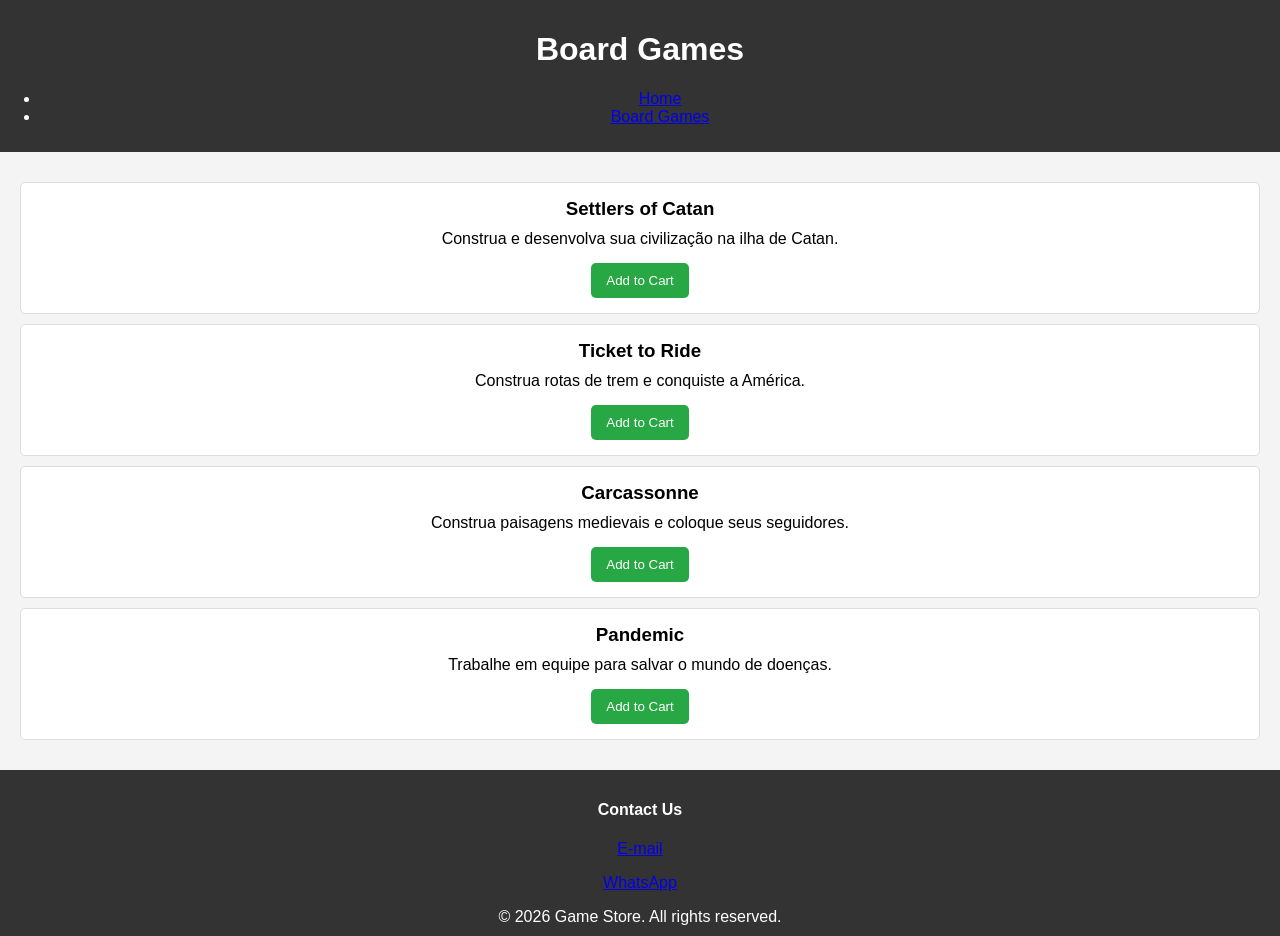
<file: game-store-project/[project-name]/index.html>
<html lang="pt-BR">
<head>
    <meta charset="UTF-8">
    <meta name="viewport" content="width=device-width, initial-scale=1.0">
    <title>Board Games - Game Store</title>
    <link rel="stylesheet" href="css/styles.css">
</head>
<body>
    <header>
        <h1>Board Games</h1>
        <nav>
            <ul>
                <li><a href="index.html">Home</a></li>
                <li><a href="board-games.html">Board Games</a></li>
            </ul>
        </nav>
    </header>

    <main>
        <section class="game-list">
            <div class="game-item">
                <h3>Settlers of Catan</h3>
                <p>Construa e desenvolva sua civilização na ilha de Catan.</p>
                <button>Add to Cart</button>
            </div>

            <div class="game-item">
                <h3>Ticket to Ride</h3>
                <p>Construa rotas de trem e conquiste a América.</p>
                <button>Add to Cart</button>
            </div>

            <div class="game-item">
                <h3>Carcassonne</h3>
                <p>Construa paisagens medievais e coloque seus seguidores.</p>
                <button>Add to Cart</button>
            </div>

            <div class="game-item">
                <h3>Pandemic</h3>
                <p>Trabalhe em equipe para salvar o mundo de doenças.</p>
                <button>Add to Cart</button>
            </div>
        </section>
    </main>

    <footer>
        <div>
            <h4>Contact Us</h4>
            <p><a href="mailto:contact@gamestore.com">E-mail</a></p>
            <p><a href="https://wa.me/5511999999999">WhatsApp</a></p>
        </div>

        <div class="footer-bottom">
            © 2026 Game Store. All rights reserved.
        </div>
    </footer>
</body>
</html>
</file>
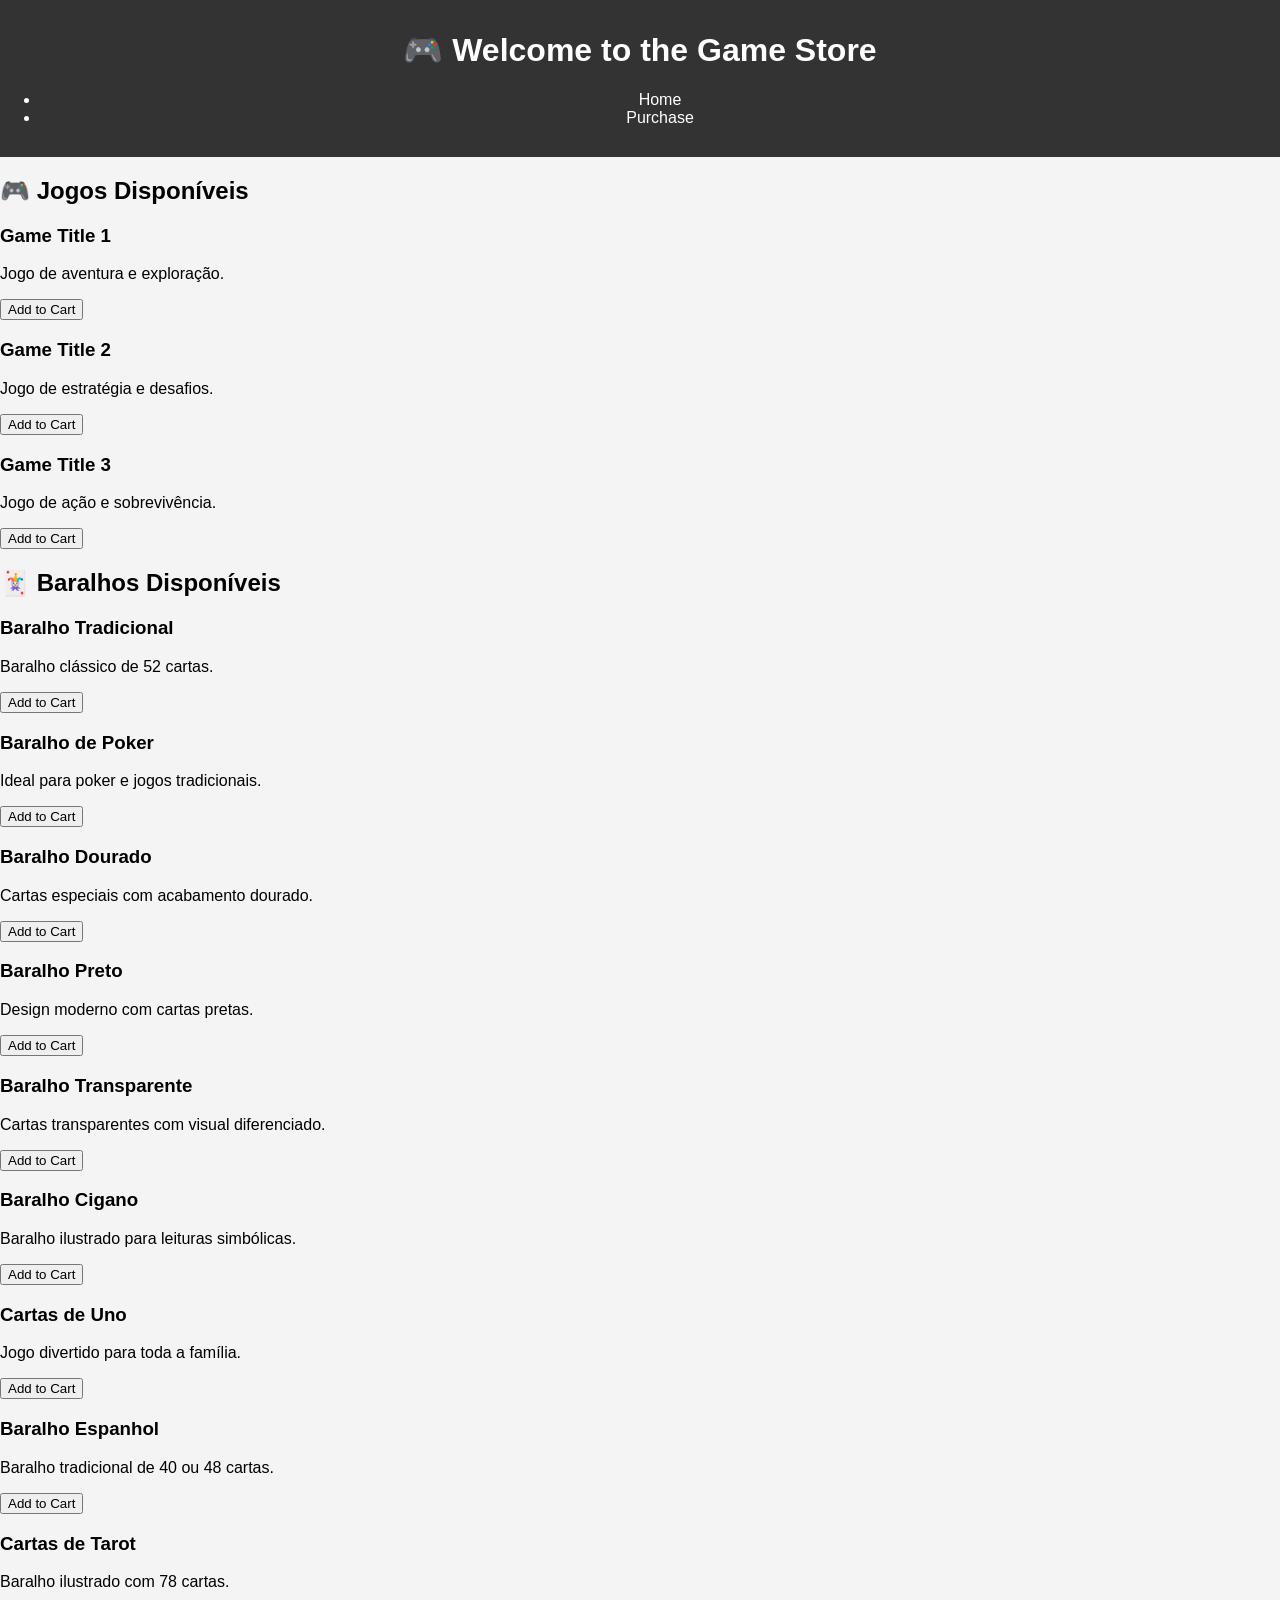
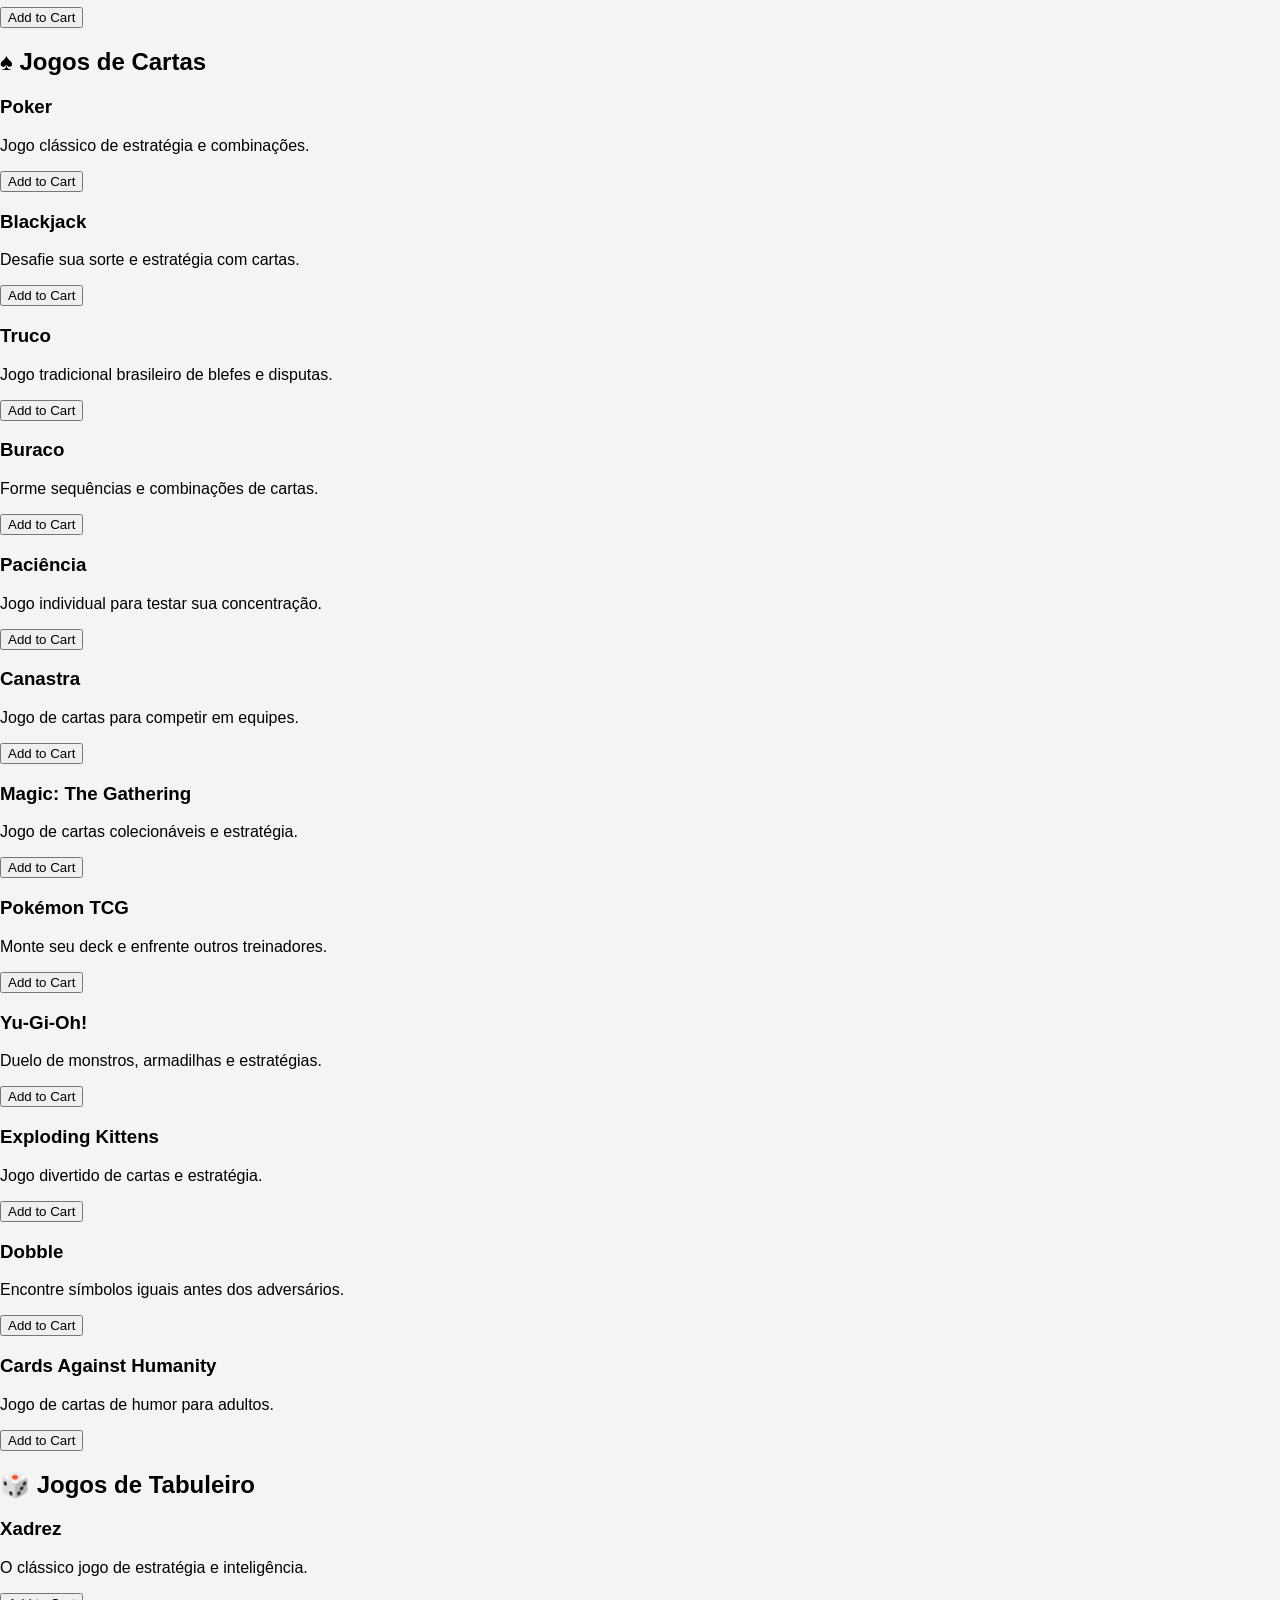
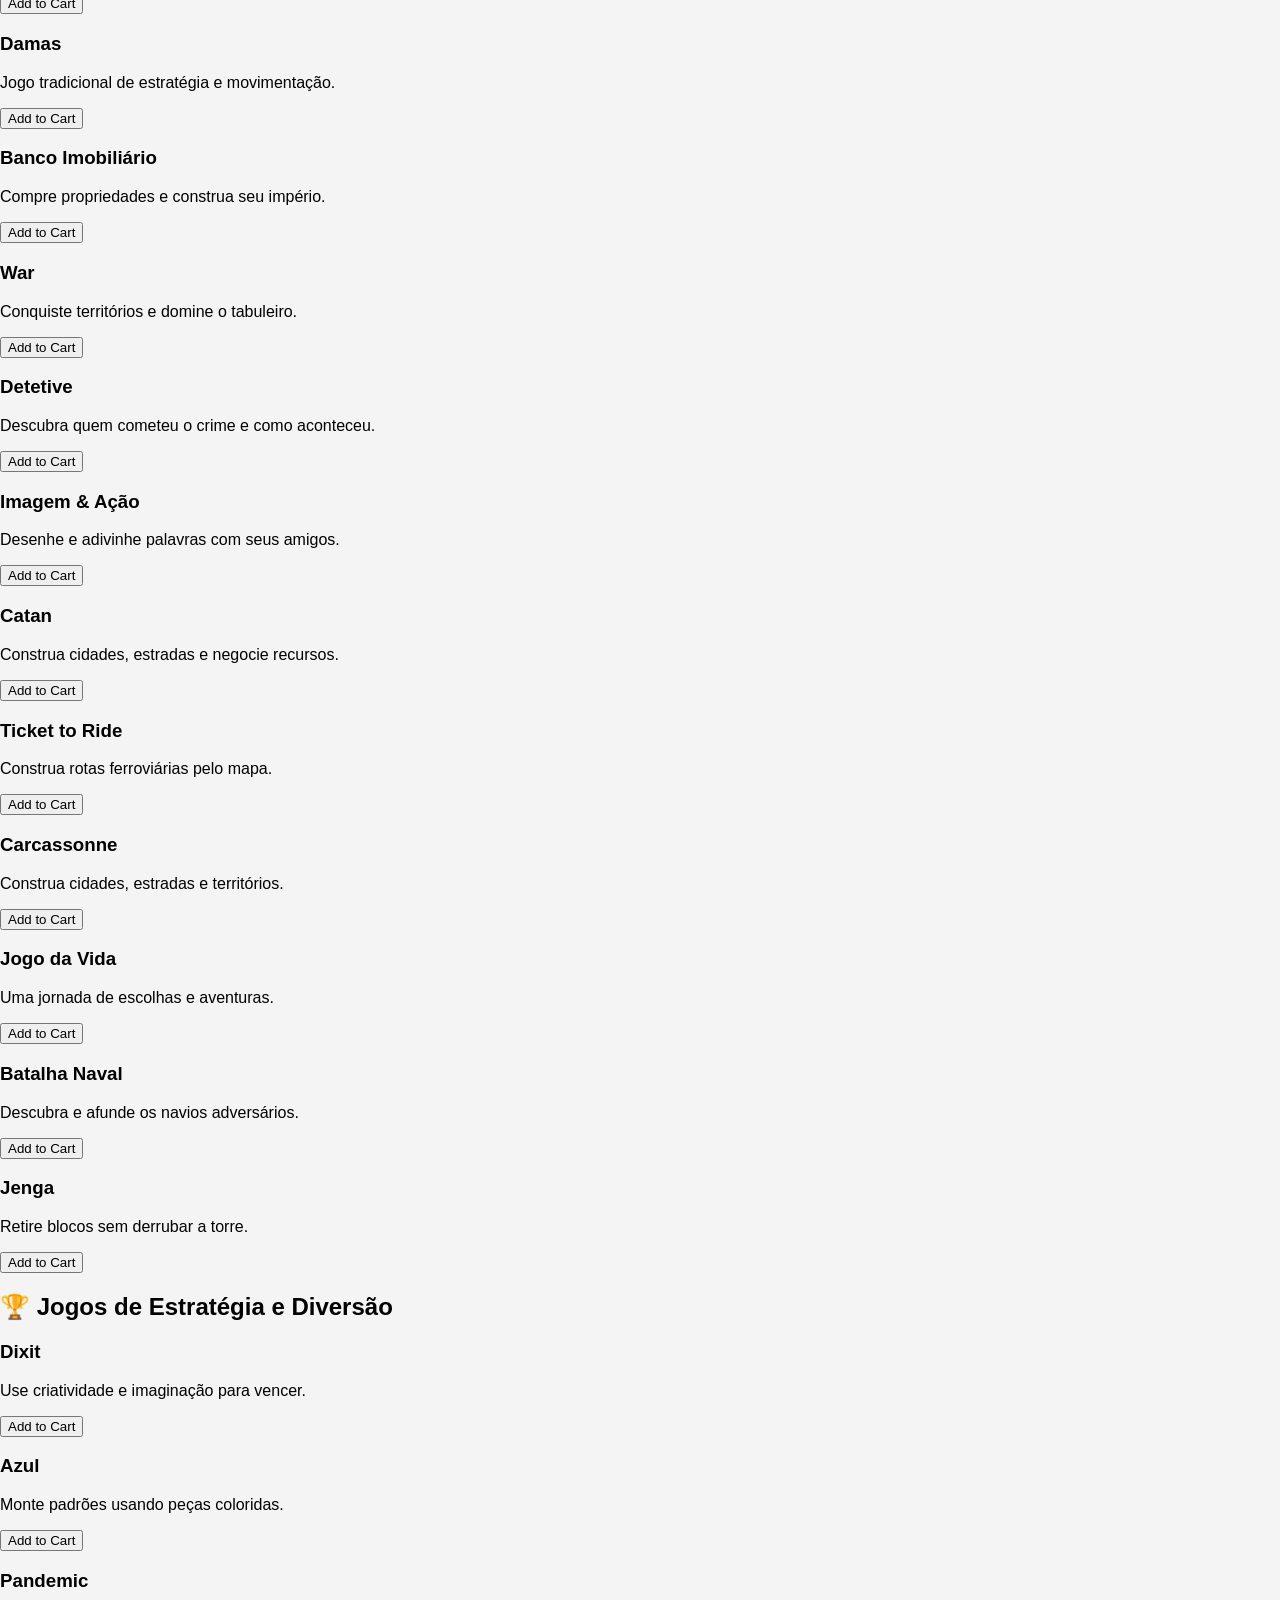
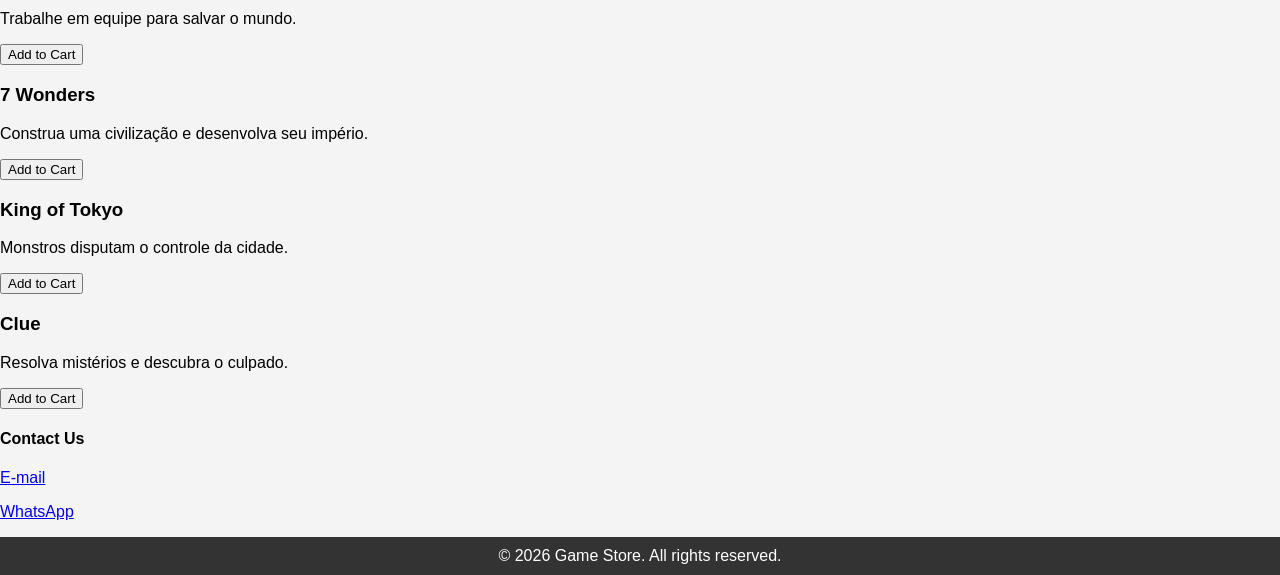
<file: game-store-project/src/index.html>
<!DOCTYPE html>
<html lang="pt-BR">
<head>
    <meta charset="UTF-8">
    <meta name="viewport" content="width=device-width, initial-scale=1.0">
    <title>Game Store</title>
    <link rel="stylesheet" href="css/styles.css">
    <script src="js/main.js" defer></script>
</head>
<body>
    <header>
        <h1>🎮 Welcome to the Game Store</h1>
        <nav>
            <ul>
                <li><a href="index.html">Home</a></li>
                <li><a href="purchase.html">Purchase</a></li>
            </ul>
        </nav>
    </header>

    <main>

        <!-- JOGOS DIGITAIS -->
        <section id="games">
            <h2>🎮 Jogos Disponíveis</h2>
            <div class="game-list">

                <div class="game-item">
                    <h3>Game Title 1</h3>
                    <p>Jogo de aventura e exploração.</p>
                    <button>Add to Cart</button>
                </div>

                <div class="game-item">
                    <h3>Game Title 2</h3>
                    <p>Jogo de estratégia e desafios.</p>
                    <button>Add to Cart</button>
                </div>

                <div class="game-item">
                    <h3>Game Title 3</h3>
                    <p>Jogo de ação e sobrevivência.</p>
                    <button>Add to Cart</button>
                </div>

            </div>
        </section>

        <!-- BARALHOS -->
        <section id="decks">
            <h2>🃏 Baralhos Disponíveis</h2>
            <div class="deck-list">

                <div class="deck-item">
                    <h3>Baralho Tradicional</h3>
                    <p>Baralho clássico de 52 cartas.</p>
                    <button>Add to Cart</button>
                </div>

                <div class="deck-item">
                    <h3>Baralho de Poker</h3>
                    <p>Ideal para poker e jogos tradicionais.</p>
                    <button>Add to Cart</button>
                </div>

                <div class="deck-item">
                    <h3>Baralho Dourado</h3>
                    <p>Cartas especiais com acabamento dourado.</p>
                    <button>Add to Cart</button>
                </div>

                <div class="deck-item">
                    <h3>Baralho Preto</h3>
                    <p>Design moderno com cartas pretas.</p>
                    <button>Add to Cart</button>
                </div>

                <div class="deck-item">
                    <h3>Baralho Transparente</h3>
                    <p>Cartas transparentes com visual diferenciado.</p>
                    <button>Add to Cart</button>
                </div>

                <div class="deck-item">
                    <h3>Baralho Cigano</h3>
                    <p>Baralho ilustrado para leituras simbólicas.</p>
                    <button>Add to Cart</button>
                </div>

                <div class="deck-item">
                    <h3>Cartas de Uno</h3>
                    <p>Jogo divertido para toda a família.</p>
                    <button>Add to Cart</button>
                </div>

                <div class="deck-item">
                    <h3>Baralho Espanhol</h3>
                    <p>Baralho tradicional de 40 ou 48 cartas.</p>
                    <button>Add to Cart</button>
                </div>

                <div class="deck-item">
                    <h3>Cartas de Tarot</h3>
                    <p>Baralho ilustrado com 78 cartas.</p>
                    <button>Add to Cart</button>
                </div>

            </div>
        </section>

        <!-- JOGOS DE CARTAS -->
        <section id="card-games">
            <h2>♠️ Jogos de Cartas</h2>
            <div class="game-list">

                <div class="game-item">
                    <h3>Poker</h3>
                    <p>Jogo clássico de estratégia e combinações.</p>
                    <button>Add to Cart</button>
                </div>

                <div class="game-item">
                    <h3>Blackjack</h3>
                    <p>Desafie sua sorte e estratégia com cartas.</p>
                    <button>Add to Cart</button>
                </div>

                <div class="game-item">
                    <h3>Truco</h3>
                    <p>Jogo tradicional brasileiro de blefes e disputas.</p>
                    <button>Add to Cart</button>
                </div>

                <div class="game-item">
                    <h3>Buraco</h3>
                    <p>Forme sequências e combinações de cartas.</p>
                    <button>Add to Cart</button>
                </div>

                <div class="game-item">
                    <h3>Paciência</h3>
                    <p>Jogo individual para testar sua concentração.</p>
                    <button>Add to Cart</button>
                </div>

                <div class="game-item">
                    <h3>Canastra</h3>
                    <p>Jogo de cartas para competir em equipes.</p>
                    <button>Add to Cart</button>
                </div>

                <div class="game-item">
                    <h3>Magic: The Gathering</h3>
                    <p>Jogo de cartas colecionáveis e estratégia.</p>
                    <button>Add to Cart</button>
                </div>

                <div class="game-item">
                    <h3>Pokémon TCG</h3>
                    <p>Monte seu deck e enfrente outros treinadores.</p>
                    <button>Add to Cart</button>
                </div>

                <div class="game-item">
                    <h3>Yu-Gi-Oh!</h3>
                    <p>Duelo de monstros, armadilhas e estratégias.</p>
                    <button>Add to Cart</button>
                </div>

                <div class="game-item">
                    <h3>Exploding Kittens</h3>
                    <p>Jogo divertido de cartas e estratégia.</p>
                    <button>Add to Cart</button>
                </div>

                <div class="game-item">
                    <h3>Dobble</h3>
                    <p>Encontre símbolos iguais antes dos adversários.</p>
                    <button>Add to Cart</button>
                </div>

                <div class="game-item">
                    <h3>Cards Against Humanity</h3>
                    <p>Jogo de cartas de humor para adultos.</p>
                    <button>Add to Cart</button>
                </div>

            </div>
        </section>

        <!-- JOGOS DE TABULEIRO -->
        <section id="board-games">
            <h2>🎲 Jogos de Tabuleiro</h2>
            <div class="game-list">

                <div class="game-item">
                    <h3>Xadrez</h3>
                    <p>O clássico jogo de estratégia e inteligência.</p>
                    <button>Add to Cart</button>
                </div>

                <div class="game-item">
                    <h3>Damas</h3>
                    <p>Jogo tradicional de estratégia e movimentação.</p>
                    <button>Add to Cart</button>
                </div>

                <div class="game-item">
                    <h3>Banco Imobiliário</h3>
                    <p>Compre propriedades e construa seu império.</p>
                    <button>Add to Cart</button>
                </div>

                <div class="game-item">
                    <h3>War</h3>
                    <p>Conquiste territórios e domine o tabuleiro.</p>
                    <button>Add to Cart</button>
                </div>

                <div class="game-item">
                    <h3>Detetive</h3>
                    <p>Descubra quem cometeu o crime e como aconteceu.</p>
                    <button>Add to Cart</button>
                </div>

                <div class="game-item">
                    <h3>Imagem & Ação</h3>
                    <p>Desenhe e adivinhe palavras com seus amigos.</p>
                    <button>Add to Cart</button>
                </div>

                <div class="game-item">
                    <h3>Catan</h3>
                    <p>Construa cidades, estradas e negocie recursos.</p>
                    <button>Add to Cart</button>
                </div>

                <div class="game-item">
                    <h3>Ticket to Ride</h3>
                    <p>Construa rotas ferroviárias pelo mapa.</p>
                    <button>Add to Cart</button>
                </div>

                <div class="game-item">
                    <h3>Carcassonne</h3>
                    <p>Construa cidades, estradas e territórios.</p>
                    <button>Add to Cart</button>
                </div>

                <div class="game-item">
                    <h3>Jogo da Vida</h3>
                    <p>Uma jornada de escolhas e aventuras.</p>
                    <button>Add to Cart</button>
                </div>

                <div class="game-item">
                    <h3>Batalha Naval</h3>
                    <p>Descubra e afunde os navios adversários.</p>
                    <button>Add to Cart</button>
                </div>

                <div class="game-item">
                    <h3>Jenga</h3>
                    <p>Retire blocos sem derrubar a torre.</p>
                    <button>Add to Cart</button>
                </div>

            </div>
        </section>

        <!-- JOGOS DE TABULEIRO MODERNOS -->
        <section id="modern-games">
            <h2>🏆 Jogos de Estratégia e Diversão</h2>
            <div class="game-list">

                <div class="game-item">
                    <h3>Dixit</h3>
                    <p>Use criatividade e imaginação para vencer.</p>
                    <button>Add to Cart</button>
                </div>

                <div class="game-item">
                    <h3>Azul</h3>
                    <p>Monte padrões usando peças coloridas.</p>
                    <button>Add to Cart</button>
                </div>

                <div class="game-item">
                    <h3>Pandemic</h3>
                    <p>Trabalhe em equipe para salvar o mundo.</p>
                    <button>Add to Cart</button>
                </div>

                <div class="game-item">
                    <h3>7 Wonders</h3>
                    <p>Construa uma civilização e desenvolva seu império.</p>
                    <button>Add to Cart</button>
                </div>

                <div class="game-item">
                    <h3>King of Tokyo</h3>
                    <p>Monstros disputam o controle da cidade.</p>
                    <button>Add to Cart</button>
                </div>

                <div class="game-item">
                    <h3>Clue</h3>
                    <p>Resolva mistérios e descubra o culpado.</p>
                    <button>Add to Cart</button>
                </div>

            </div>
        </section>

    </main>

    <footer>
        <div>
            <h4>Contact Us</h4>
            <p><a href="mailto:contact@gamestore.com">E-mail</a></p>
            <p><a href="https://wa.me/5511999999999">WhatsApp</a></p>
        </div>

        <div class="footer-bottom">
            © 2026 Game Store. All rights reserved.
        </div>
    </footer>

</body>
</html>
</file>
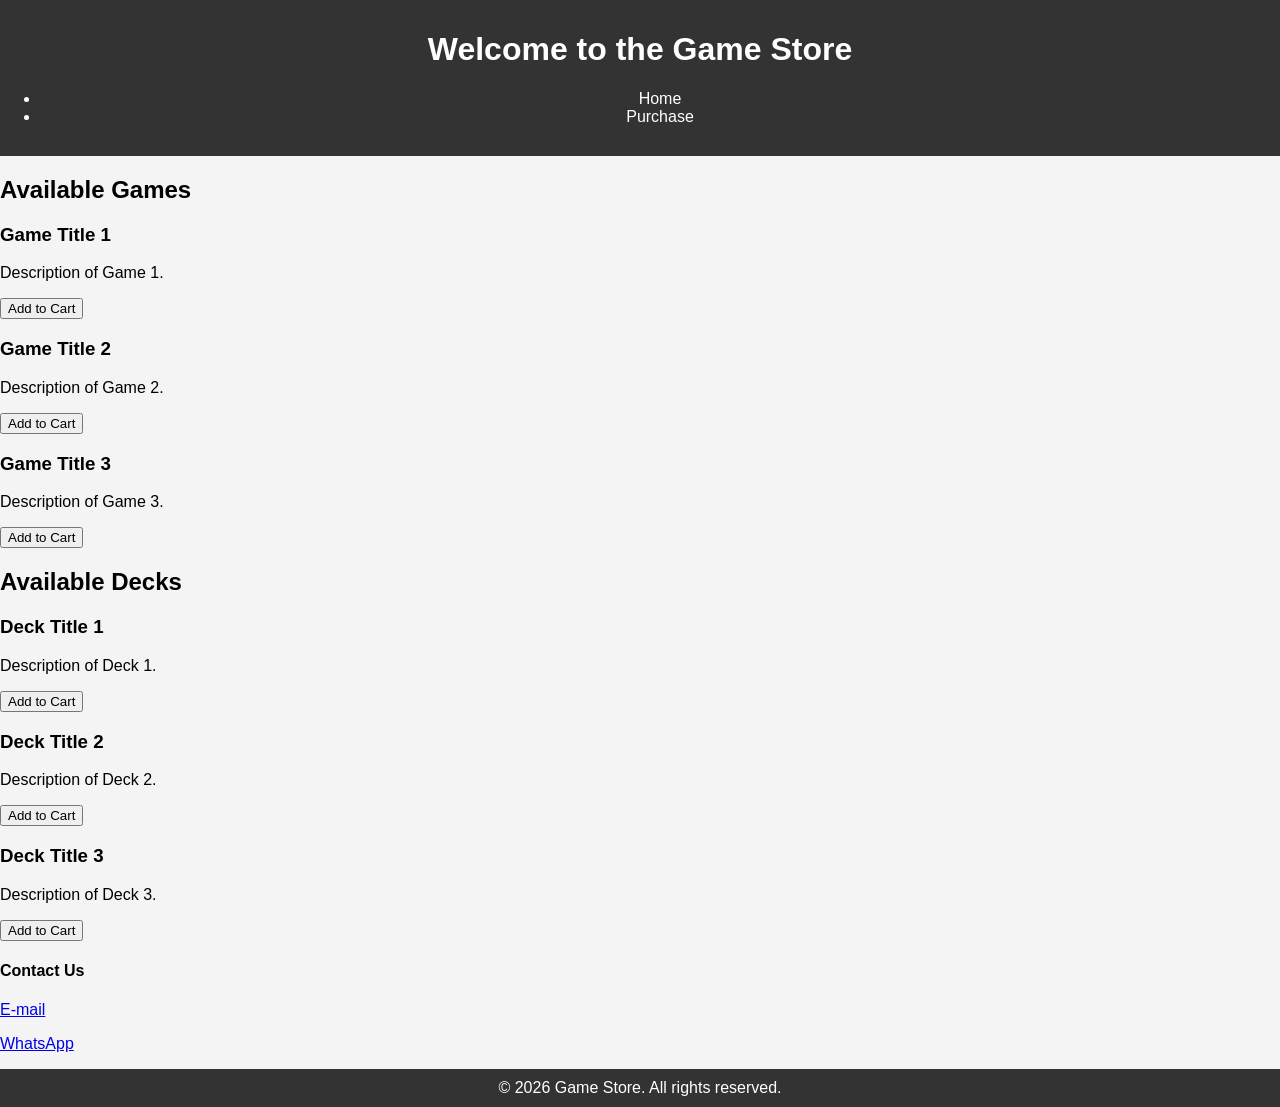
<file: game-store-project/game-store-project/src/index.html>
<!DOCTYPE html>
<html lang="en">
<head>
    <meta charset="UTF-8">
    <meta name="viewport" content="width=device-width, initial-scale=1.0">
    <title>Game Store</title>
    <link rel="stylesheet" href="css/styles.css">
    <script src="js/main.js" defer></script>
</head>
<body>
    <header>
        <h1>Welcome to the Game Store</h1>
        <nav>
            <ul>
                <li><a href="index.html">Home</a></li>
                <li><a href="purchase.html">Purchase</a></li>
            </ul>
        </nav>
    </header>

    <main>
        <section id="games">
            <h2>Available Games</h2>
            <div class="game-list">
                <div class="game-item">
                    <h3>Game Title 1</h3>
                    <p>Description of Game 1.</p>
                    <button>Add to Cart</button>
                </div>
                <div class="game-item">
                    <h3>Game Title 2</h3>
                    <p>Description of Game 2.</p>
                    <button>Add to Cart</button>
                </div>
                <div class="game-item">
                    <h3>Game Title 3</h3>
                    <p>Description of Game 3.</p>
                    <button>Add to Cart</button>
                </div>
                <!-- More game items can be added here -->
            </div>
        </section>

        <section id="decks">
            <h2>Available Decks</h2>
            <div class="deck-list">
                <div class="deck-item">
                    <h3>Deck Title 1</h3>
                    <p>Description of Deck 1.</p>
                    <button>Add to Cart</button>
                </div>
                <div class="deck-item">
                    <h3>Deck Title 2</h3>
                    <p>Description of Deck 2.</p>
                    <button>Add to Cart</button>
                </div>
                <div class="deck-item">
                    <h3>Deck Title 3</h3>
                    <p>Description of Deck 3.</p>
                    <button>Add to Cart</button>
                </div>
                <!-- More deck items can be added here -->
            </div>
        </section>
    </main>

    <footer>
        <div>
            <h4>Contact Us</h4>
            <p><a href="mailto:contact@gamestore.com">E-mail</a></p>
            <p><a href="https://wa.me/5511999999999">WhatsApp</a></p>
        </div>
        <div class="footer-bottom">
            © 2026 Game Store. All rights reserved.
        </div>
    </footer>
</body>
</html>
</file>
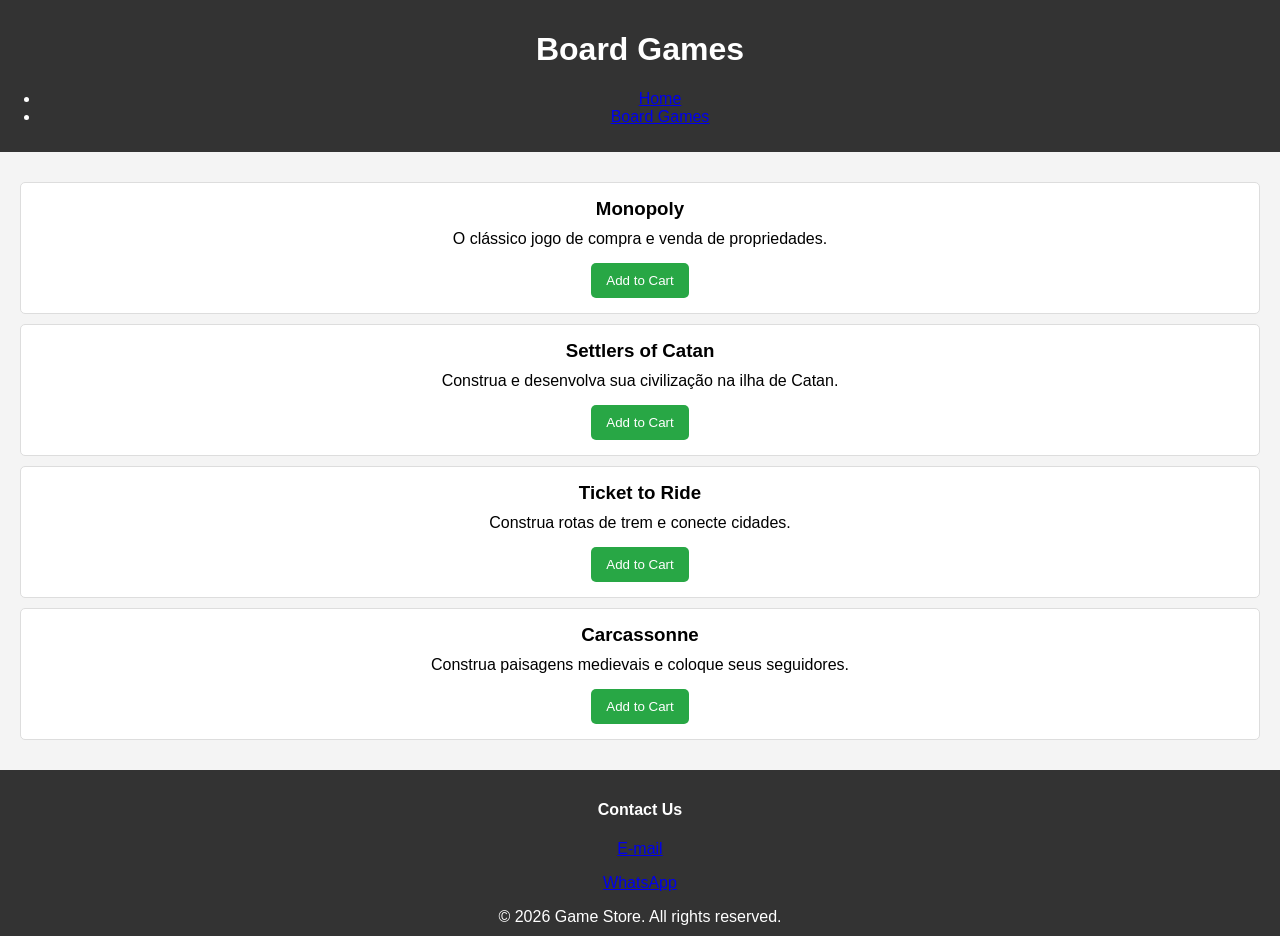
<file: game-store-project/[project-name]/board-games.html>
<!DOCTYPE html>
<html lang="pt-BR">
<head>
    <meta charset="UTF-8">
    <meta name="viewport" content="width=device-width, initial-scale=1.0">
    <title>Board Games - Game Store</title>
    <link rel="stylesheet" href="css/styles.css">
</head>
<body>
    <header>
        <h1>Board Games</h1>
        <nav>
            <ul>
                <li><a href="index.html">Home</a></li>
                <li><a href="board-games.html">Board Games</a></li>
            </ul>
        </nav>
    </header>

    <main>
        <section>
            <div class="game-item">
                <h3>Monopoly</h3>
                <p>O clássico jogo de compra e venda de propriedades.</p>
                <button>Add to Cart</button>
            </div>

            <div class="game-item">
                <h3>Settlers of Catan</h3>
                <p>Construa e desenvolva sua civilização na ilha de Catan.</p>
                <button>Add to Cart</button>
            </div>

            <div class="game-item">
                <h3>Ticket to Ride</h3>
                <p>Construa rotas de trem e conecte cidades.</p>
                <button>Add to Cart</button>
            </div>

            <div class="game-item">
                <h3>Carcassonne</h3>
                <p>Construa paisagens medievais e coloque seus seguidores.</p>
                <button>Add to Cart</button>
            </div>
        </section>
    </main>

    <footer>
        <div>
            <h4>Contact Us</h4>
            <p><a href="mailto:contact@gamestore.com">E-mail</a></p>
            <p><a href="https://wa.me/5511999999999">WhatsApp</a></p>
        </div>

        <div class="footer-bottom">
            © 2026 Game Store. All rights reserved.
        </div>
    </footer>
</body>
</html>
</file>
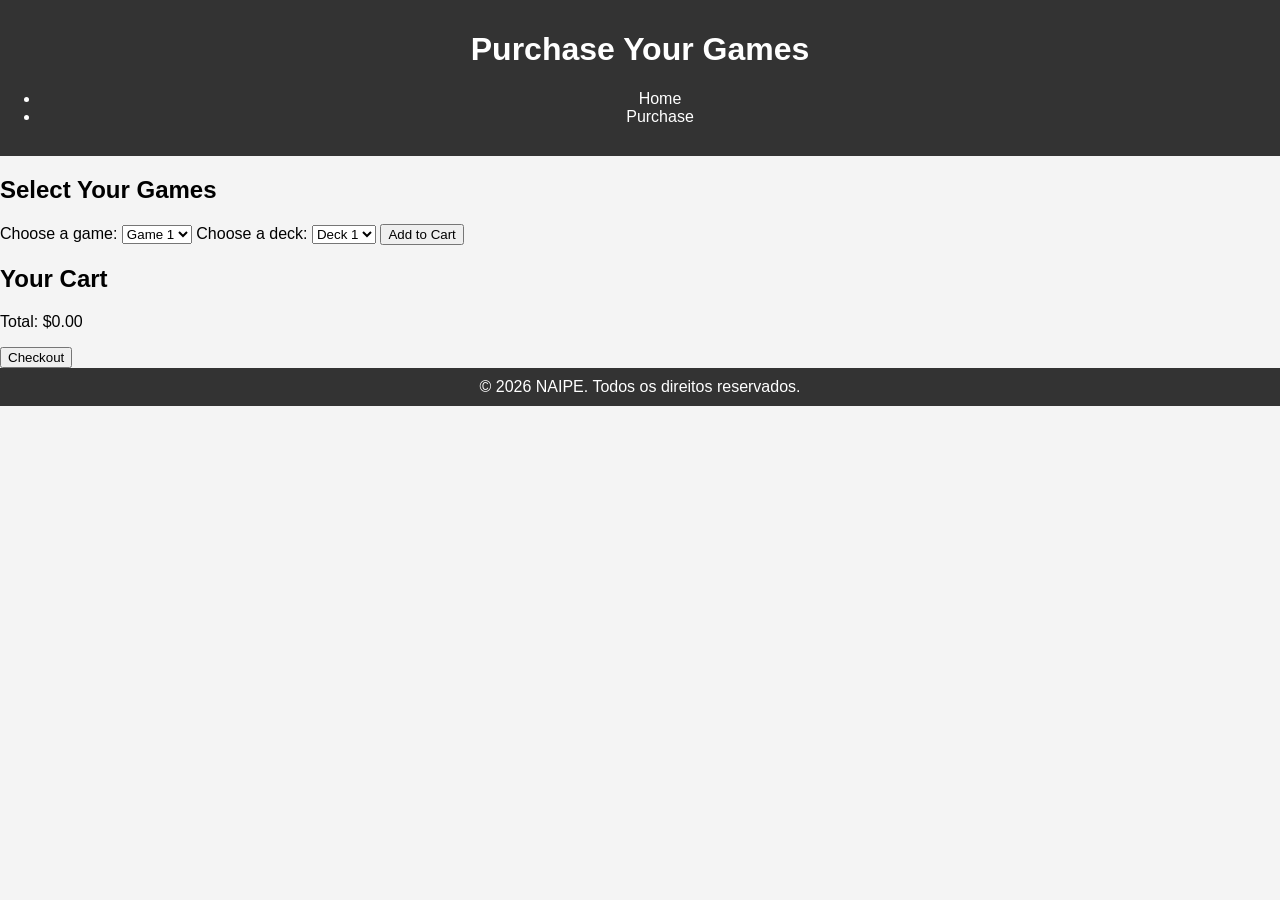
<file: game-store-project/src/purchase.html>
<!DOCTYPE html>
<html lang="en">
<head>
    <meta charset="UTF-8">
    <meta name="viewport" content="width=device-width, initial-scale=1.0">
    <title>Game Store - Purchase</title>
    <link rel="stylesheet" href="css/styles.css">
    <script src="js/purchase.js" defer></script>
</head>
<body>
    <header>
        <h1>Purchase Your Games</h1>
        <nav>
            <ul>
                <li><a href="index.html">Home</a></li>
                <li><a href="purchase.html">Purchase</a></li>
            </ul>
        </nav>
    </header>

    <main>
        <section id="game-selection">
            <h2>Select Your Games</h2>
            <form id="purchase-form">
                <label for="game">Choose a game:</label>
                <select id="game" name="game">
                    <option value="game1">Game 1</option>
                    <option value="game2">Game 2</option>
                    <option value="game3">Game 3</option>
                </select>

                <label for="deck">Choose a deck:</label>
                <select id="deck" name="deck">
                    <option value="deck1">Deck 1</option>
                    <option value="deck2">Deck 2</option>
                    <option value="deck3">Deck 3</option>
                </select>

                <button type="submit">Add to Cart</button>
            </form>
        </section>

        <section id="cart">
            <h2>Your Cart</h2>
            <ul id="cart-items"></ul>
            <p id="total-price">Total: $0.00</p>
            <button id="checkout">Checkout</button>
        </section>
    </main>

    <footer>
        <div class="footer-bottom">
            © 2026 NAIPE. Todos os direitos reservados.
        </div>
    </footer>
</body>
</html>
</file>
<file: game-store-project/[project-name]/css/styles.css>
body {
    font-family: Arial, sans-serif;
    margin: 0;
    padding: 0;
    background-color: #f4f4f4;
}

header {
    background: #333;
    color: #fff;
    padding: 10px 0;
    text-align: center;
}

main {
    padding: 20px;
}

.game-item {
    background: #fff;
    border: 1px solid #ddd;
    border-radius: 5px;
    margin: 10px 0;
    padding: 15px;
    text-align: center;
}

.game-item h3 {
    margin: 0 0 10px;
}

.game-item p {
    margin: 0 0 15px;
}

button {
    background: #28a745;
    border: none;
    border-radius: 5px;
    color: white;
    cursor: pointer;
    padding: 10px 15px;
}

button:hover {
    background: #218838;
}

footer {
    background: #333;
    color: #fff;
    padding: 10px 0;
    text-align: center;
}

.footer-bottom {
    margin-top: 10px;
}
</file>
<file: game-store-project/src/css/styles.css>
body {
    font-family: Arial, sans-serif;
    margin: 0;
    padding: 0;
    background-color: #f4f4f4;
}

header {
    background: #333;
    color: #fff;
    padding: 10px 0;
    text-align: center;
}

nav {
    margin: 20px 0;
}

nav a {
    color: #fff;
    text-decoration: none;
    padding: 10px 15px;
}

nav a:hover {
    background: #575757;
}

.container {
    width: 80%;
    margin: auto;
    overflow: hidden;
}

.game-card {
    background: #fff;
    border: 1px solid #ddd;
    border-radius: 5px;
    padding: 15px;
    margin: 15px 0;
    box-shadow: 0 2px 5px rgba(0, 0, 0, 0.1);
}

.game-card h3 {
    margin: 0 0 10px;
}

.game-card p {
    margin: 0 0 15px;
}

.footer-bottom {
    text-align: center;
    padding: 10px 0;
    background: #333;
    color: #fff;
    position: relative;
    bottom: 0;
    width: 100%;
}

.purchase-form {
    background: #fff;
    padding: 20px;
    border-radius: 5px;
    box-shadow: 0 2px 5px rgba(0, 0, 0, 0.1);
}

.purchase-form input,
.purchase-form select {
    width: 100%;
    padding: 10px;
    margin: 10px 0;
    border: 1px solid #ddd;
    border-radius: 5px;
}

.purchase-form button {
    background: #333;
    color: #fff;
    border: none;
    padding: 10px;
    cursor: pointer;
}

.purchase-form button:hover {
    background: #575757;
}
</file>
<file: game-store-project/game-store-project/src/css/styles.css>
body {
    font-family: Arial, sans-serif;
    margin: 0;
    padding: 0;
    background-color: #f4f4f4;
}

header {
    background: #333;
    color: #fff;
    padding: 10px 0;
    text-align: center;
}

nav {
    margin: 20px 0;
}

nav a {
    color: #fff;
    text-decoration: none;
    padding: 10px 15px;
}

nav a:hover {
    background: #575757;
}

.container {
    width: 80%;
    margin: auto;
    overflow: hidden;
}

.game-card {
    background: #fff;
    border: 1px solid #ddd;
    border-radius: 5px;
    padding: 15px;
    margin: 15px 0;
    box-shadow: 0 2px 5px rgba(0, 0, 0, 0.1);
}

.game-card h3 {
    margin: 0 0 10px;
}

.game-card p {
    margin: 0 0 15px;
}

.footer-bottom {
    text-align: center;
    padding: 10px 0;
    background: #333;
    color: #fff;
    position: relative;
    bottom: 0;
    width: 100%;
}

.purchase-form {
    background: #fff;
    padding: 20px;
    border-radius: 5px;
    box-shadow: 0 2px 5px rgba(0, 0, 0, 0.1);
}

.purchase-form input,
.purchase-form select {
    width: 100%;
    padding: 10px;
    margin: 10px 0;
    border: 1px solid #ddd;
    border-radius: 5px;
}

.purchase-form button {
    background: #333;
    color: #fff;
    border: none;
    padding: 10px;
    cursor: pointer;
}

.purchase-form button:hover {
    background: #575757;
}
</file>
